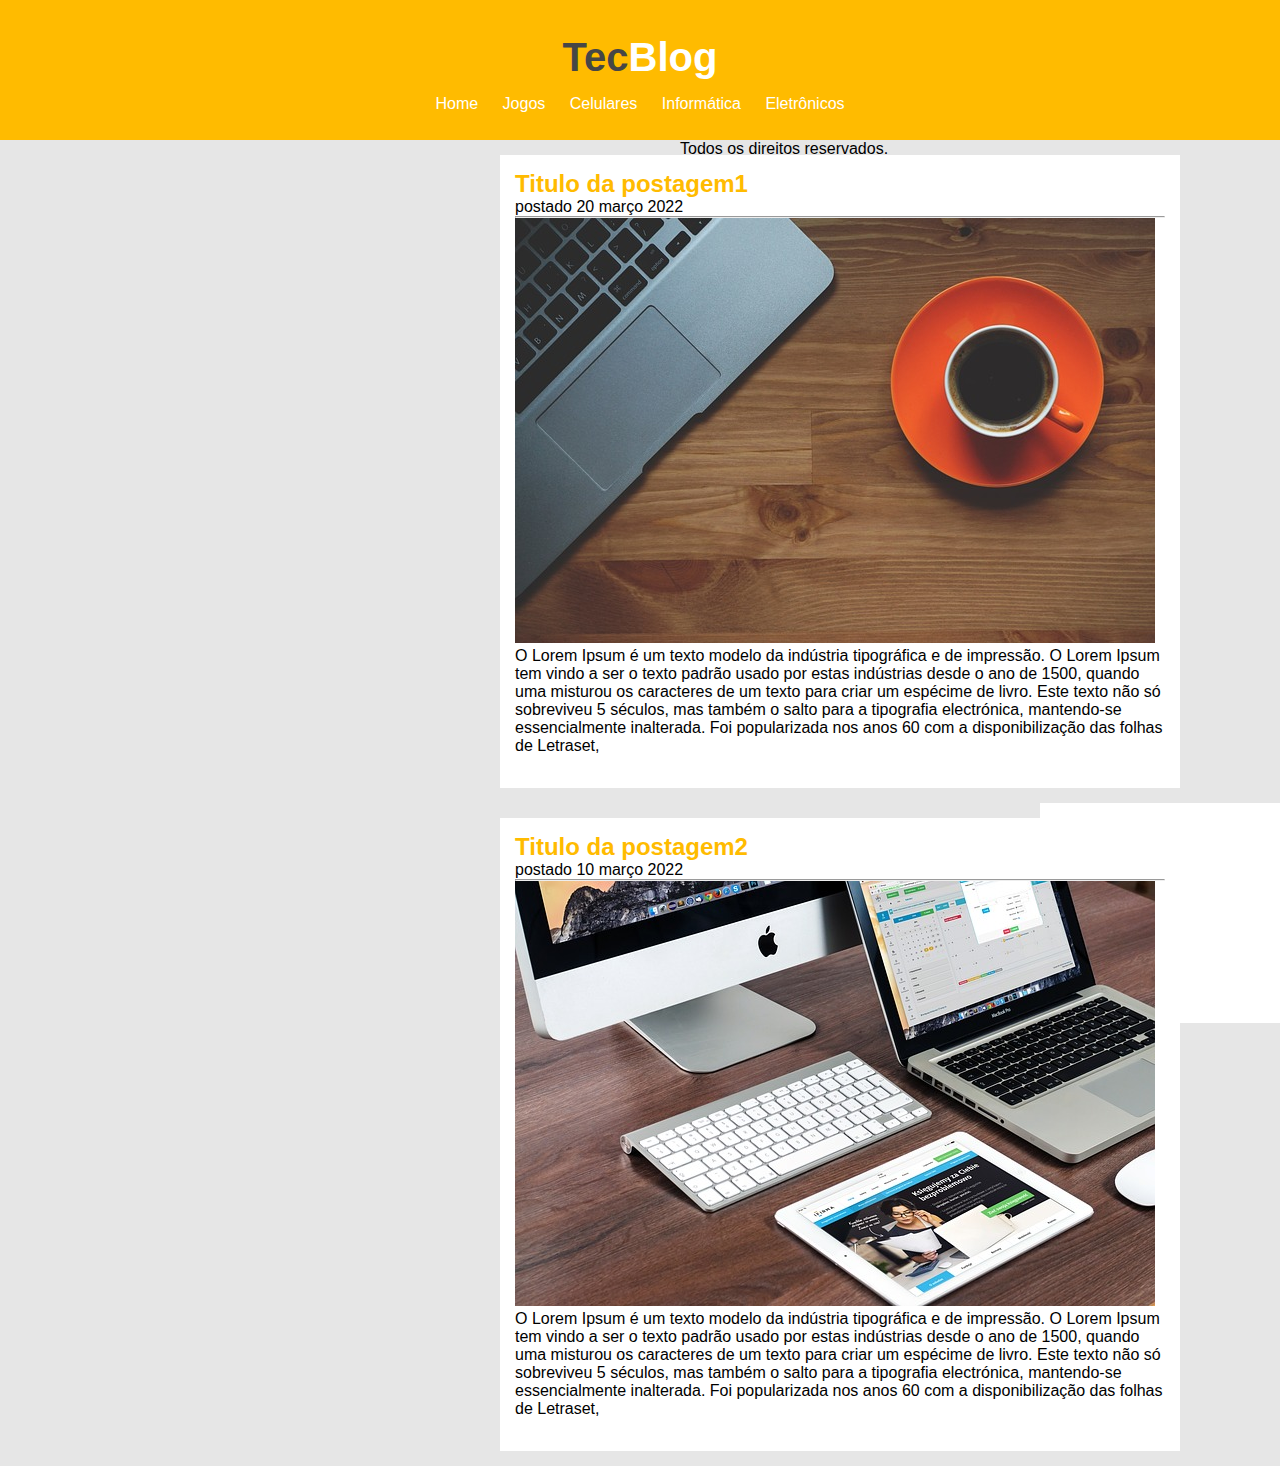
<file: Projeto TecBlog/index.html>
<!DOCTYPE html>
<html lang="en">
<head>
    <meta charset="UTF-8">
    <title>TecBlog - O seu Blog de tecnologia</title>
    <link rel="stylesheet" href="css/style.css">

</head>
<body>
    <div class="cabecalho">
        <h1>Tec<span id="titulo_personalizado">Blog</span></h1>
        <a href="index.html">Home</a>
        <a href="jogos.html">Jogos</a>
        <a href="celulares.html">Celulares</a>
        <a href="informatica.html">Informática</a>
        <a href="eletronicos.html">Eletrônicos</a>
    </div>

    <div class="conteudo">
        <div class="postagem">
            <h2 class="titulo_postagem">Titulo da postagem1</h2>
            <p>postado 20 março 2022</p>
            <hr>
            <img src="imagens/imagem1.jpg" alt="Café e notebook sobre a mesa">
            <p>O Lorem Ipsum é um texto modelo da indústria tipográfica e de impressão. O Lorem Ipsum tem vindo a ser o texto padrão usado por estas indústrias desde o ano de 1500, quando uma misturou os caracteres de um texto para criar um espécime de livro. Este texto não só sobreviveu 5 séculos, mas também o salto para a tipografia electrónica, mantendo-se essencialmente inalterada. Foi popularizada nos anos 60 com a disponibilização das folhas de Letraset,</p>
            <a href="">Leia mais</a>
        </div>
        <div class="postagem">
            <h2 class="titulo_postagem">Titulo da postagem2</h2>
            <p>postado 10 março 2022</p>
            <hr>
            <img src="imagens/imagem2.jpg" alt="Café e notebook sobre a mesa">
            <p>O Lorem Ipsum é um texto modelo da indústria tipográfica e de impressão. O Lorem Ipsum tem vindo a ser o texto padrão usado por estas indústrias desde o ano de 1500, quando uma misturou os caracteres de um texto para criar um espécime de livro. Este texto não só sobreviveu 5 séculos, mas também o salto para a tipografia electrónica, mantendo-se essencialmente inalterada. Foi popularizada nos anos 60 com a disponibilização das folhas de Letraset,</p>
            <a href="">Leia mais</a>
        </div>
    </div>
    <div class="conteudo_lateral">



    </div>

    <div>
        Todos os direitos reservados.
    </div>
</body>
</html>
</file>
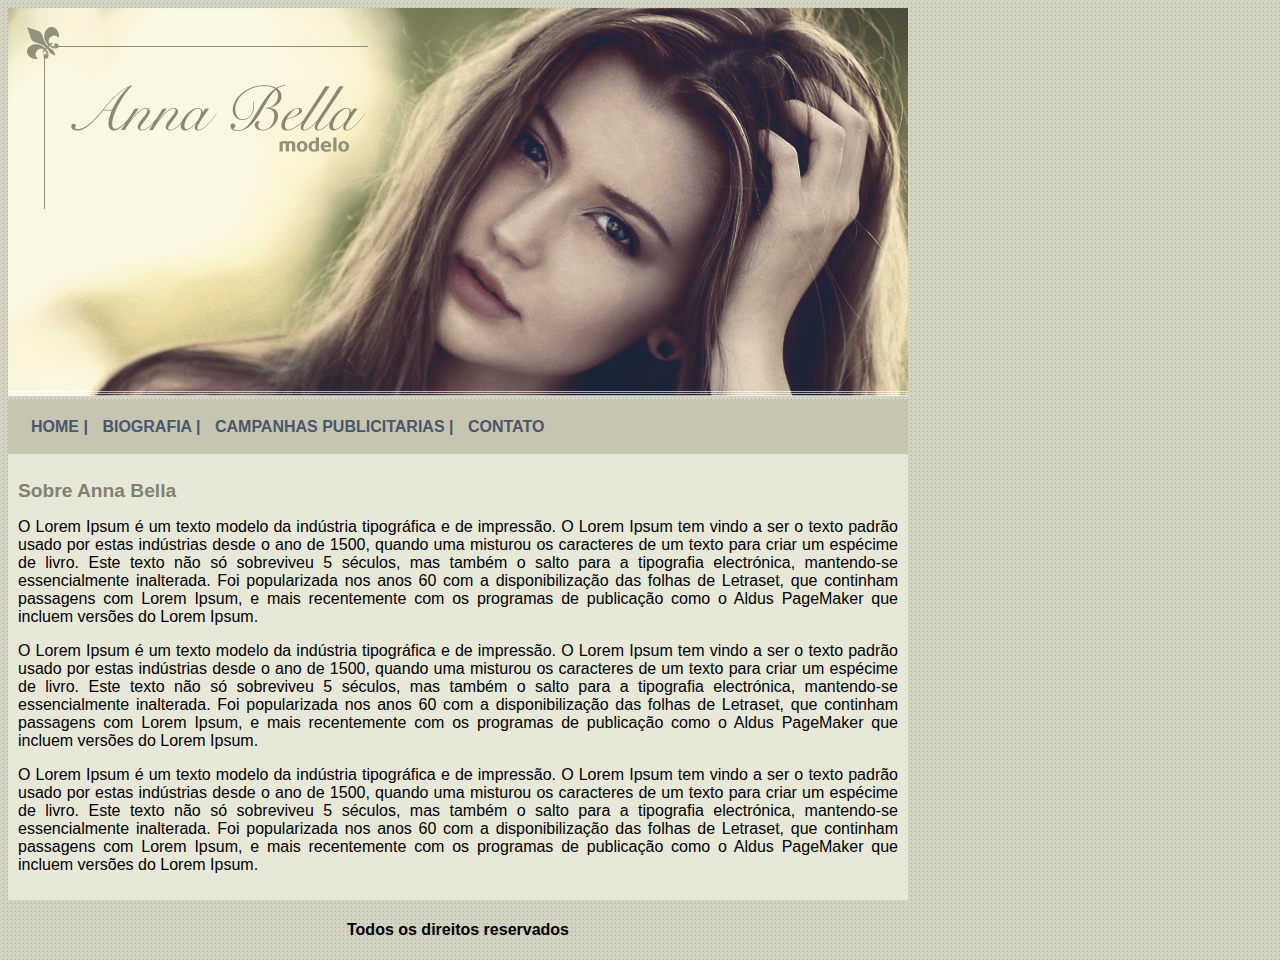
<file: Projeto_Anna-Bella/index.html>
<!DOCTYPE html>
<html lang="pt">
<head>
    <meta charset="UTF-8">
    <title>Anna Bella Oficial</title>

    <link rel="stylesheet" type="text/css" href="css/style.css">

</head>
<body>
    <div>
        <img class="capa" src="img/capa.png" alt="Anna Bella Modelo">
    </div>
    <div class="nav">
        <a href="index.html">HOME   | </a>
        <a href="biografia.html">BIOGRAFIA  |</a>
        <a href="campanhas_publicitarias.html">CAMPANHAS PUBLICITARIAS  | </a>
        <a href="contato.html">CONTATO</a>
    </div>
    <div class="conteudo_principal">
        <h2>Sobre Anna Bella</h2>
        <p>O Lorem Ipsum é um texto modelo da indústria tipográfica e de impressão. O Lorem Ipsum tem vindo a ser o texto padrão usado por estas indústrias desde o ano de 1500, quando uma misturou os caracteres de um texto para criar um espécime de livro. Este texto não só sobreviveu 5 séculos, mas também o salto para a tipografia electrónica, mantendo-se essencialmente inalterada. Foi popularizada nos anos 60 com a disponibilização das folhas de Letraset, que continham passagens com Lorem Ipsum, e mais recentemente com os programas de publicação como o Aldus PageMaker que incluem versões do Lorem Ipsum.</p>
        <p>O Lorem Ipsum é um texto modelo da indústria tipográfica e de impressão. O Lorem Ipsum tem vindo a ser o texto padrão usado por estas indústrias desde o ano de 1500, quando uma misturou os caracteres de um texto para criar um espécime de livro. Este texto não só sobreviveu 5 séculos, mas também o salto para a tipografia electrónica, mantendo-se essencialmente inalterada. Foi popularizada nos anos 60 com a disponibilização das folhas de Letraset, que continham passagens com Lorem Ipsum, e mais recentemente com os programas de publicação como o Aldus PageMaker que incluem versões do Lorem Ipsum.</p>
        <p>O Lorem Ipsum é um texto modelo da indústria tipográfica e de impressão. O Lorem Ipsum tem vindo a ser o texto padrão usado por estas indústrias desde o ano de 1500, quando uma misturou os caracteres de um texto para criar um espécime de livro. Este texto não só sobreviveu 5 séculos, mas também o salto para a tipografia electrónica, mantendo-se essencialmente inalterada. Foi popularizada nos anos 60 com a disponibilização das folhas de Letraset, que continham passagens com Lorem Ipsum, e mais recentemente com os programas de publicação como o Aldus PageMaker que incluem versões do Lorem Ipsum.</p>
    </div>
    <div class="rodape">
        <h4>Todos os direitos reservados</h4>
    </div>
</body>
</html>
</file>
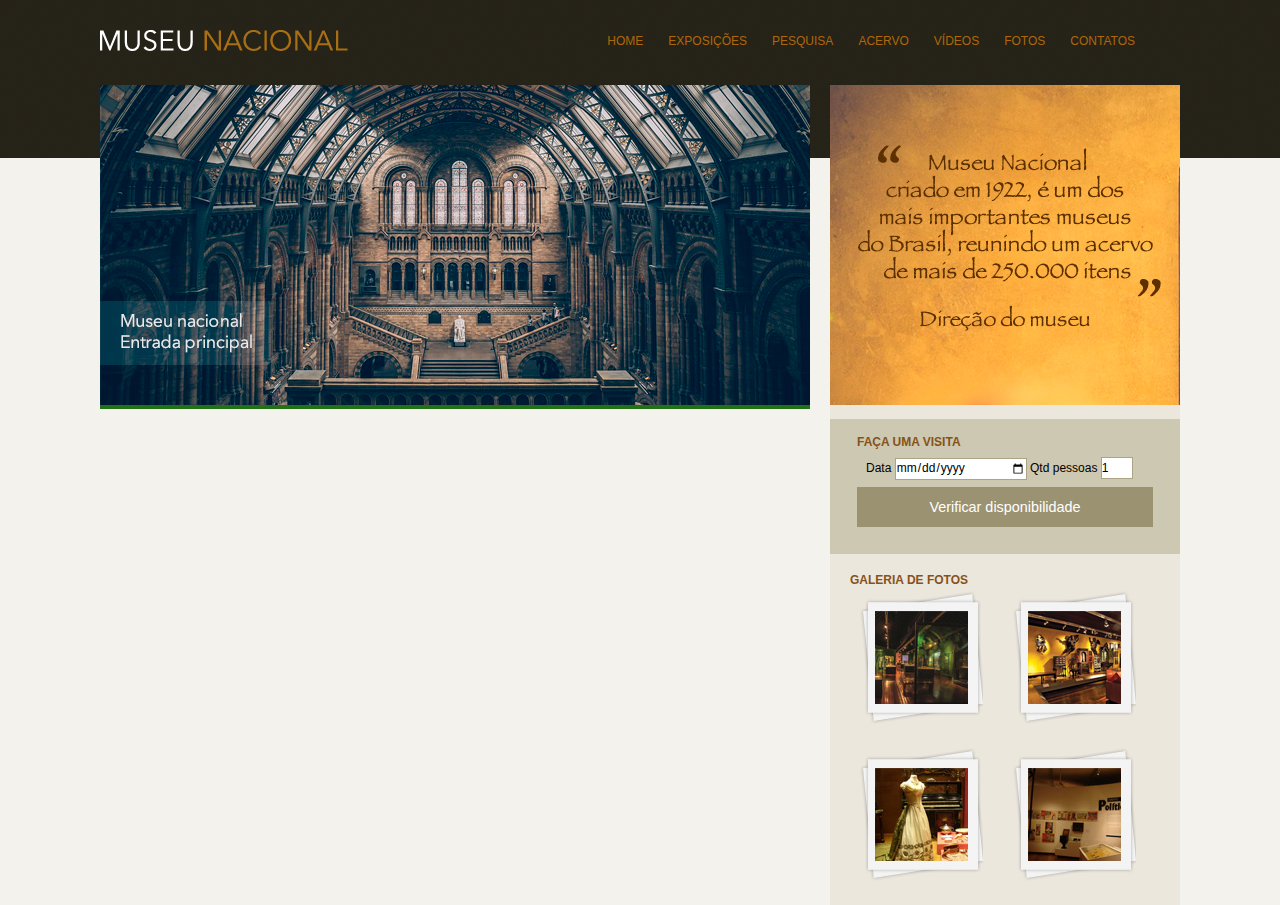
<file: Projeto_Museu-Nacional/index.html>
<!DOCTYPE html>
<html lang="pt-br">
    <head>
        <meta charset="UTF-8">
        <title>Museu Nacional</title>

        <link rel="stylesheet" type="text/css" href="css/normalize.css">
        <link rel="stylesheet" type="text/css" href="css/style.css">

        <!--[if lt IE 9]>
            <script src="https://cdnjs.cloudflare.com/ajax/libs/html5shiv/3.7.3/html5shiv.min.js"></script>
        <![endif]-->
    </head>
    <body>
        <div class="container"><!--Inicio do Container-->
            <header>
                <a href="index.html"><img  class="cabecalho" src="img/logo.png" alt="Logotipo do Museu Nacional"></a>
          
                <nav class="navegacao">
                    <ul>
                        <li><a href="index.html">Home</a></li>
                        <li><a href="#">Exposições</a></li>
                        <li><a href="#">Pesquisa</a></li>
                        <li><a href="#">Acervo</a></li>
                        <li><a href="#">Vídeos</a></li>
                        <li><a href="#">Fotos</a></li>
                        <li><a href="#">Contatos</a></li>
                    </ul>
                </nav>
    
            </header>

            <div class="area_principal">
                <div class="conteudo_principal">
                    <section>
                    <img src="img/museu.png" alt="Museu Nacional">

                </section>
                </div>
                
                
                <aside>
                   <section>
                       <img src="img/depoimento.png" alt="Depoimento">
                   </section>
                    <section class="visita">
                        <h4>Faça uma visita</h4>
                        <form action="">
                            <fieldset>
                                <legend>Selecione uma data</legend>

                                <label for="data">Data
                                    <input type="date" id="data" value="dd/mm/aaaa">
                                </label>

                                <label for="qtd"> Qtd pessoas
                                    <input type="number" id="qtd" value="1" min="1" max="10">
                                </label>
                            </fieldset>
                            <input type="submit" value="Verificar disponibilidade">
                        </form>
                    </section>
                    <section class="galeria">
                        <h4>Galeria de Fotos</h4>
                        <a href="#"><img src="img/imagem1.jpg" alt=""></a>
                        <a href="#"><img src="img/imagem2.jpg" alt=""></a>
                        <a href="#"><img src="img/imagem3.jpg" alt=""></a>
                        <a href="#"><img src="img/imagem4.jpg" alt=""></a>
                    </section>

                </aside>
            </div>






        </div><!--Fim do Container-->




    </body>
</html>
</file>
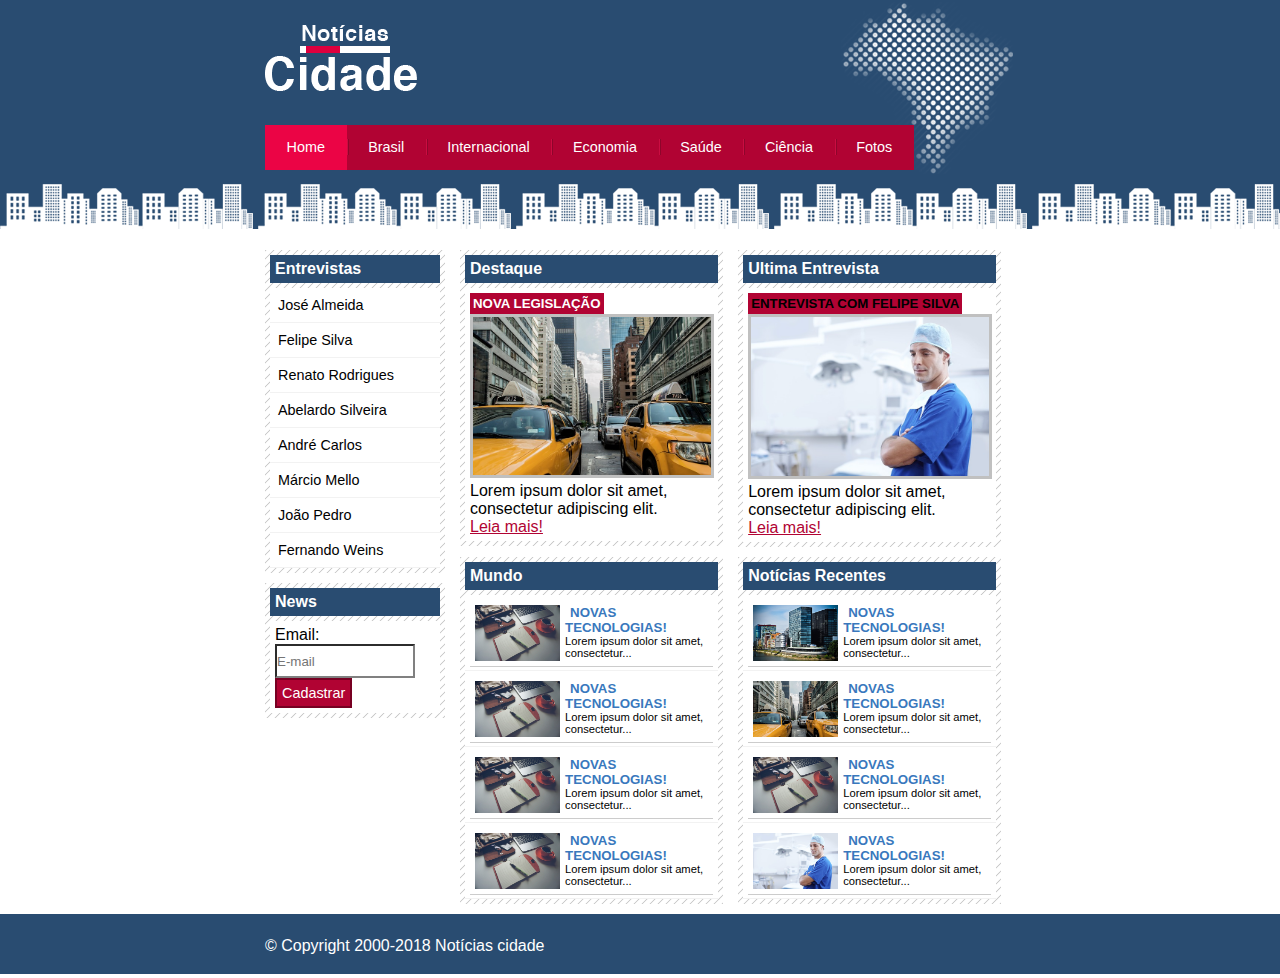
<file: Projeto_Noticias/index.html>
<!DOCTYPE html>
<html lang="pt-br">
    <head>
        <meta charset="UTF-8">
        <title>Notícias Cidade - Seu site de notícias</title>

        <link rel="stylesheet" type="text/css" href="css/style.css">

    </head>
    <body class="home">
        <div class="container">

            <!--Inicío do Topo da Página-->
            <div class="cabecalho">
                <img src="img/logo.png" alt="Notícias Cidade">

                <!--Navegação Principal-->
                <div class="nav-principal">
                <ul>
                    <li id="divisor-none"><a id="home" href="index.html">Home</a></li>
                    <li><a id="brasil" href="">Brasil</a></li>
                    <li><a id="internacional" href="">Internacional</a></li>
                    <li><a id="economica" href="">Economia</a></li>
                    <li><a id="saude" href="">Saúde</a></li>
                    <li><a id="ciencia" href="">Ciência</a></li>
                    <li><a id="fotos" href="">Fotos</a></li>
                </ul></div>
                <!--Fim Navegação Principal-->

            </div>
            <!-- Fim inicío do Topo da Página-->

            <!--Área Principal-->
            <div class="container-principal">

                <!--Área Lateral-->
                <div class="area-lateral">

                    <!--Área de Entrevistas-->
                    <div class="caixa entrevistas">
                        <h4>Entrevistas</h4>
                        <div>
                            <ul>
                                <li><a href="">José Almeida</a></li>
                                <li><a href="">Felipe Silva</a></li>
                                <li><a href="">Renato Rodrigues</a></li>
                                <li><a href="">Abelardo Silveira</a></li>
                                <li><a href="">André Carlos</a></li>
                                <li><a href="">Márcio Mello</a></li>
                                <li><a href="">João Pedro</a></li>
                                <li><a href="">Fernando Weins</a></li>
                            </ul>
                        </div>
                    </div>
                    <!--Fim área de entrevistas-->

                    <!--Área de News-->
                    <div class="caixa news">
                        <h4>News</h4>
                        <div>
                            <form>
                                <label for="email">Email:</label>
                                <input type="text" name="email" id="email" placeholder="E-mail">
                                <input type="submit" value="Cadastrar">
                            </form>
                        </div>
                    </div>
                    <!--Fim área de news-->

                </div>
                <!--Fim área lateral-->

                <!--Área Central-->
                <div class="area-central">
                    <!--Destaque-->
                    <div class="caixa">
                        <h4>Destaque</h4>
                        <div class="conteudo">
                            <h5>Nova Legislação</h5>
                            <img src="img/taxi.jpg" alt="Táxi">
                            <p>Lorem ipsum dolor sit amet, consectetur adipiscing elit.</p>
                            <a href="">Leia mais!</a>
                        </div>
                    </div>

                    <!--Última entrevista-->
                    <div class="caixa">
                        <h4>Ultima Entrevista</h4>
                        <div class="conteudo entrevistas">
                            <h5>Entrevista com Felipe Silva</h5>
                            <img src="img/doutor.jpg" alt="Doutor">
                            <p>Lorem ipsum dolor sit amet, consectetur adipiscing elit.</p>
                            <a href="">Leia mais!</a>
                        </div>
                    </div>

                    <!--Mundo-->
                    <div class="caixa">
                        <h4>Mundo</h4>
                        <div class="tecnologia">
                            <ul>
                                <li>
                                    <a href="">
                                        <img src="img/tecnologia.jpg">
                                        <div>
                                            <h5>Novas Tecnologias!</h5>
                                            <p>Lorem ipsum dolor sit amet, consectetur...</p>
                                        </div>
                                    </a>
                                </li>
                                <li>
                                    <a href="">
                                        <img src="img/tecnologia.jpg">
                                        <div>
                                            <h5>Novas Tecnologias!</h5>
                                            <p>Lorem ipsum dolor sit amet, consectetur...</p>
                                        </div>
                                    </a>
                                </li>
                                <li>
                                    <a href="">
                                        <img src="img/tecnologia.jpg">
                                        <div>
                                            <h5>Novas Tecnologias!</h5>
                                            <p>Lorem ipsum dolor sit amet, consectetur...</p>
                                        </div>
                                    </a>
                                </li>
                                <li>
                                    <a href="">
                                        <img src="img/tecnologia.jpg">
                                        <div>
                                            <h5>Novas Tecnologias!</h5>
                                            <p>Lorem ipsum dolor sit amet, consectetur...</p>
                                        </div>
                                    </a>
                                </li>
                            </ul>
                        </div>
                        <div class="limpar-fluxo"></div>
                    </div>

                    <!--Notícias Recentes-->
                    <div class="caixa">
                        <h4>Notícias Recentes</h4>
                        <div class="noticias">
                            <ul>
                                <li>
                                    <a href="">
                                        <img src="img/mundo.jpg">
                                        <div>
                                            <h5>Novas Tecnologias!</h5>
                                            <p>Lorem ipsum dolor sit amet, consectetur...</p>
                                        </div>
                                    </a>
                                </li>
                                <li>
                                    <a href="">
                                        <img src="img/taxi.jpg">
                                        <div>
                                            <h5>Novas Tecnologias!</h5>
                                            <p>Lorem ipsum dolor sit amet, consectetur...</p>
                                        </div>
                                    </a>
                                </li>
                                <li>
                                    <a href="">
                                        <img src="img/tecnologia.jpg">
                                        <div>
                                            <h5>Novas Tecnologias!</h5>
                                            <p>Lorem ipsum dolor sit amet, consectetur...</p>
                                        </div>
                                    </a>
                                </li>
                                <li>
                                    <a href="">
                                        <img src="img/doutor.jpg">
                                        <div>
                                            <h5>Novas Tecnologias!</h5>
                                            <p>Lorem ipsum dolor sit amet, consectetur...</p>
                                        </div>
                                    </a>
                                </li>
                            </ul>
                        </div>
                        <div class="limpar-fluxo"></div>
                    </div>

                </div>
                <!--Fim área central-->
                
            </div>
        </div>
        <footer class="rodape">
            <p class="container">© Copyright 2000-2018 Notícias cidade</p>
        </footer>
    </body>
</html>
</file>
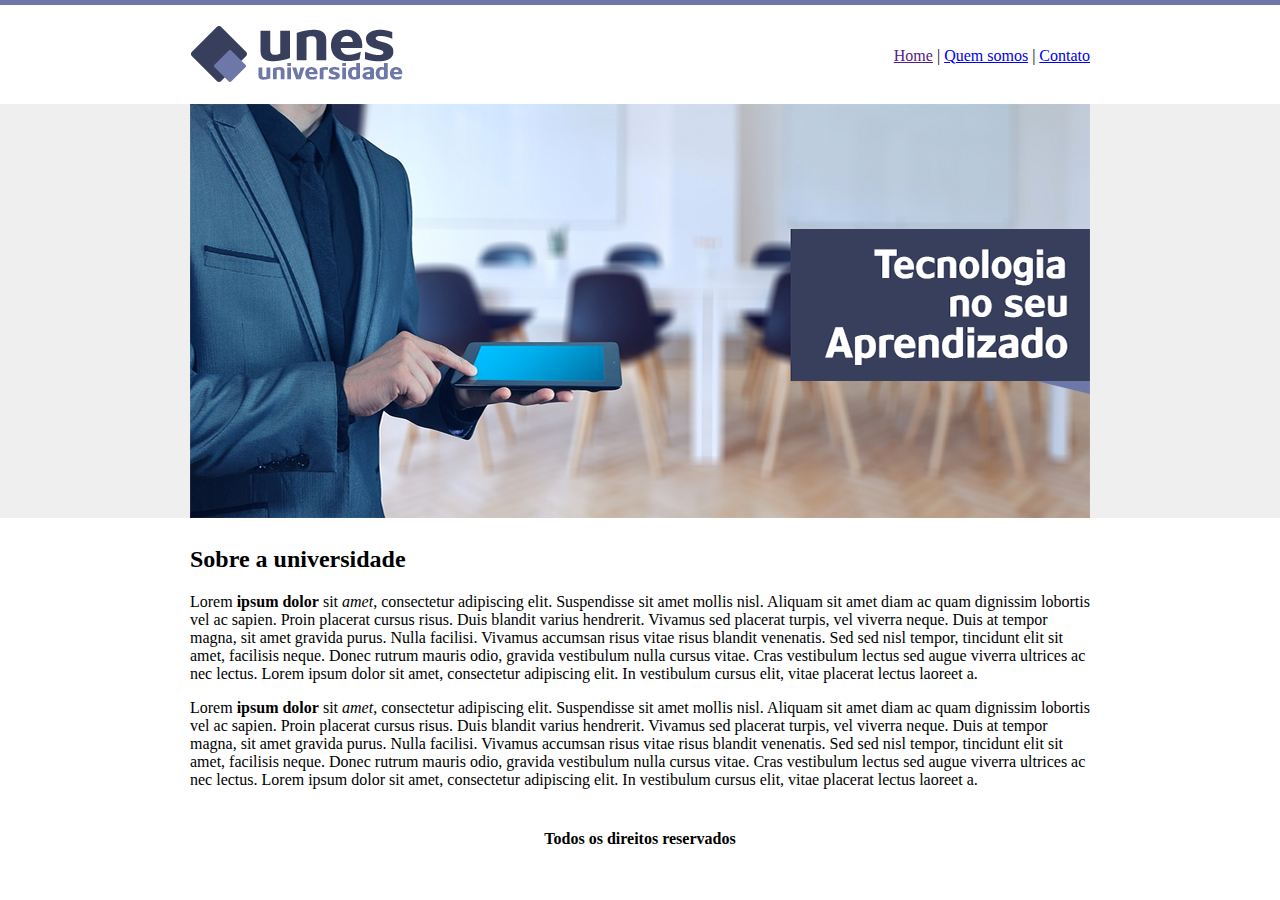
<file: Projeto_UNES/index.html>
<!-- 
Uma pequeno ALERTA para você que está baixando o projeto e não assistiu o vídeo, esse site foi estruturado utilizando table, mas não é a recomendação para desenvolvimento de sites profissionais, só utilizei nesse projeto para testar os conhecimentos já adquiridos até o momento no curso, mais adiante iremos criar sites mais profissionais utilizando html e css.
-->
<!DOCTYPE html>
<html>
	<head>
		<title>UNES - Página principal</title>
		<meta charset="utf-8">
	</head>

	<body background="imagens/fundo.png">

		<table border="0" width="900" align="center">
			
			<tr>
				<td height="89"><img src="imagens/logo.png"> </td>
				<td align="right">
					<a href="">Home</a> |
					<a href="quem-somos.html">Quem somos</a> |
					<a href="contato.html">Contato</a> 
				</td>
			</tr>

			<tr>
				<td colspan="2">
					<img src="imagens/capa.png">
				</td>
			</tr>

			<tr>
				<td colspan="2">
					
					<h2>Sobre a universidade</h2>
					<p>
						Lorem <strong>ipsum dolor</strong> sit <em>amet</em>, consectetur adipiscing elit. Suspendisse sit amet mollis nisl. Aliquam sit amet diam ac quam dignissim lobortis vel ac sapien. Proin placerat cursus risus. Duis blandit varius hendrerit. Vivamus sed placerat turpis, vel viverra neque. Duis at tempor magna, sit amet gravida purus. Nulla facilisi. Vivamus accumsan risus vitae risus blandit venenatis. Sed sed nisl tempor, tincidunt elit sit amet, facilisis neque. Donec rutrum mauris odio, gravida vestibulum nulla cursus vitae. Cras vestibulum lectus sed augue viverra ultrices ac nec lectus. Lorem ipsum dolor sit amet, consectetur adipiscing elit. In vestibulum cursus elit, vitae placerat lectus laoreet a.
					</p>

					<p>
						Lorem <strong>ipsum dolor</strong> sit <em>amet</em>, consectetur adipiscing elit. Suspendisse sit amet mollis nisl. Aliquam sit amet diam ac quam dignissim lobortis vel ac sapien. Proin placerat cursus risus. Duis blandit varius hendrerit. Vivamus sed placerat turpis, vel viverra neque. Duis at tempor magna, sit amet gravida purus. Nulla facilisi. Vivamus accumsan risus vitae risus blandit venenatis. Sed sed nisl tempor, tincidunt elit sit amet, facilisis neque. Donec rutrum mauris odio, gravida vestibulum nulla cursus vitae. Cras vestibulum lectus sed augue viverra ultrices ac nec lectus. Lorem ipsum dolor sit amet, consectetur adipiscing elit. In vestibulum cursus elit, vitae placerat lectus laoreet a.
					</p>

				</td>
			</tr>

			<tr>
				<td colspan="2" align="center">
					<h4>Todos os direitos reservados</h4>
				</td>
			</tr>

		</table>

	</body>

</html>
</file>
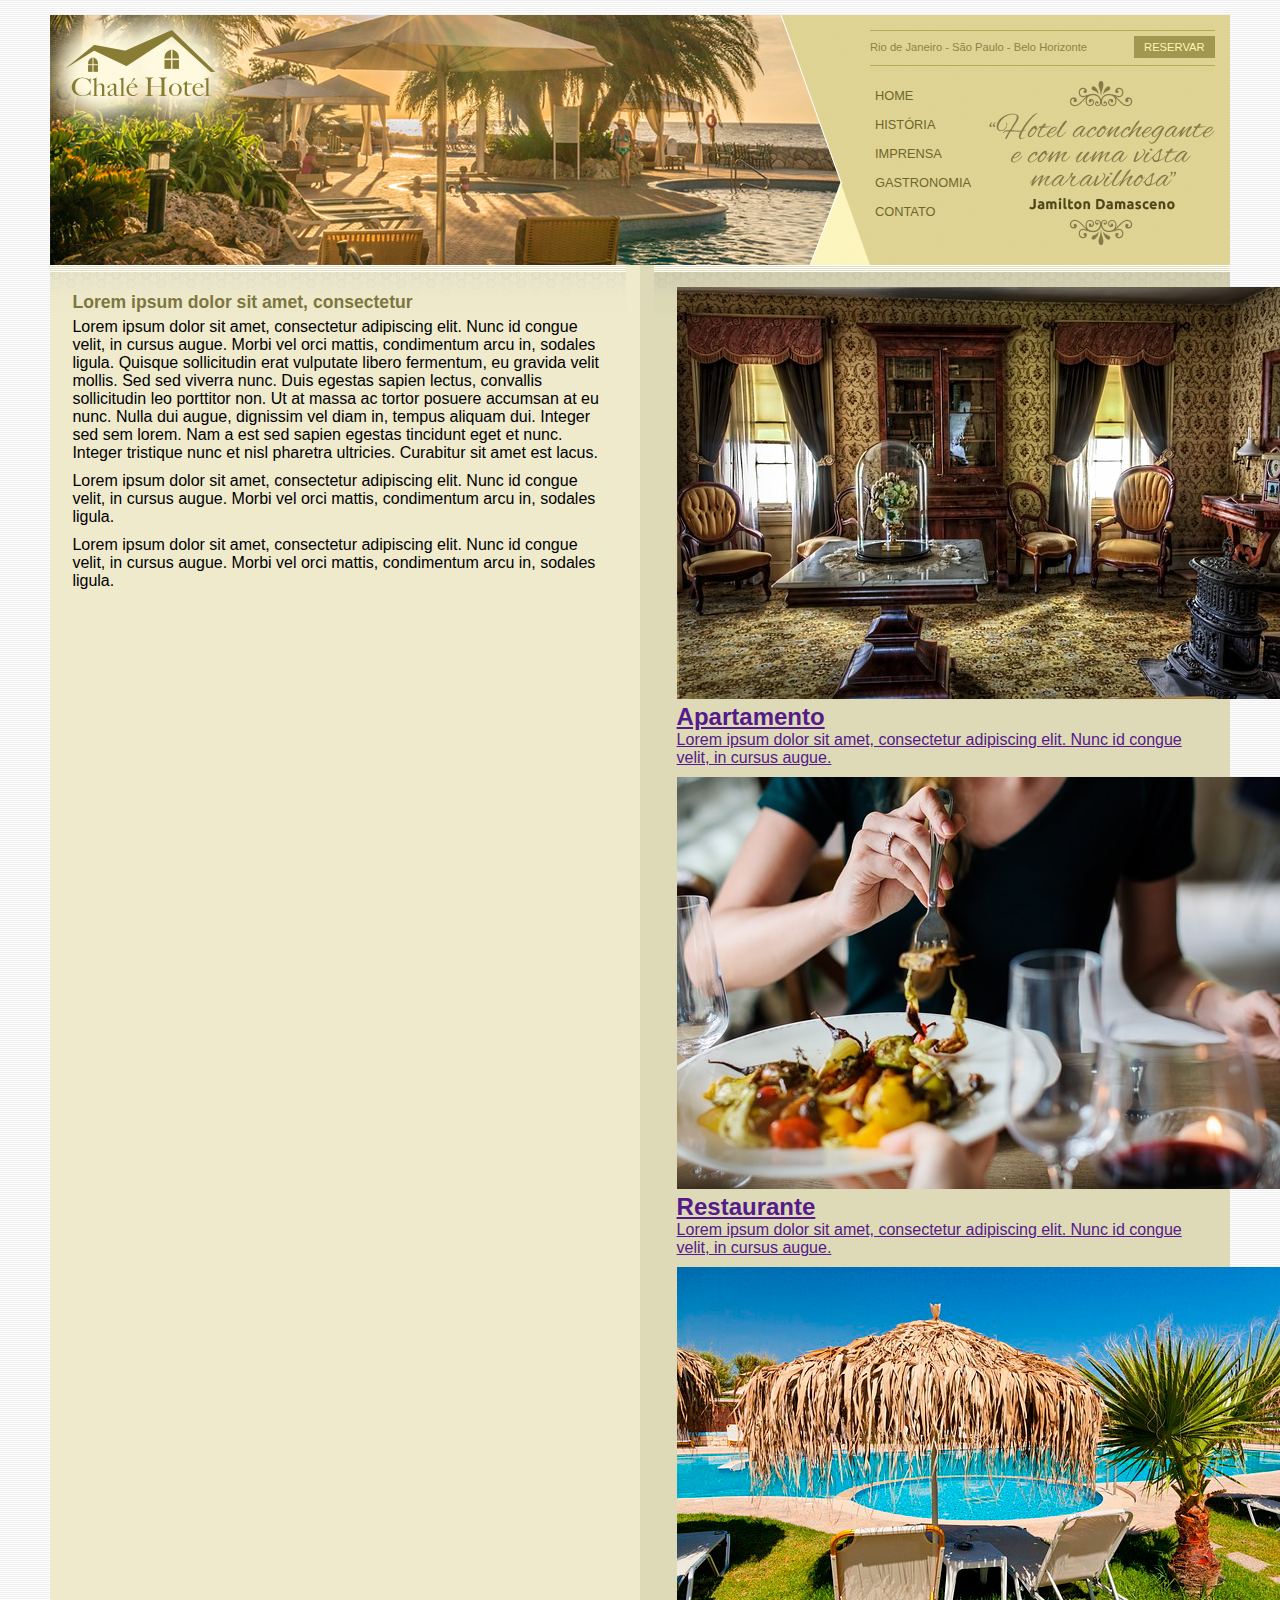
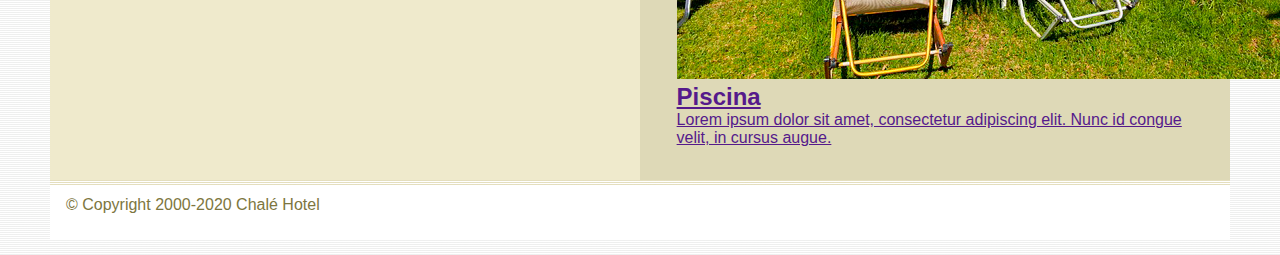
<file: ProjetoChaleHotel/index.html>
<!DOCTYPE html>
<html lang="en">
    <head>
        <meta charset="UTF-8">
        <title>Chalé Hotel</title>
        <link rel="stylesheet" type="text/css" href="css/style.css">
    </head>
    <body>
        <div class="container">
            <!--Inicio do Topo-->
            <div class="topo">
                <div class="area-logo">
                    <a href="index.html"><img src="img/logo.png" alt="Chalé Hotel"></a>
                </div>
                <div class="area-menu">
                    <div class="conteudo-menu">
                        <div class="reserva">
                            <ul>
                                <li>Rio de Janeiro - </li>
                                <li>São Paulo - </li>
                                <li>Belo Horizonte </li>
                            </ul>
                            <input type="submit" value="Reservar">
                        </div>
                        <div class="menu">
                            <ul>
                                <li><a href="index.html">Home</a></li>
                                <li><a href="">História</a></li>
                                <li><a href="">Imprensa</a></li>
                                <li><a href="">Gastronomia</a></li>
                                <li><a href="">Contato</a></li>
                            </ul>
                        </div>
                    </div>
                </div>
            </div>
            <!--Fim Topo-->

            <!--Inicio Conteudo principal-->
            <div class="area-principal">
                <div class="conteudo-principal">
                    <h1>Lorem ipsum dolor sit amet, consectetur</h1>
                    <p>Lorem ipsum dolor sit amet, consectetur adipiscing elit. Nunc id congue velit, in cursus augue. Morbi vel orci mattis, condimentum arcu in, sodales ligula. 
                    Quisque sollicitudin erat vulputate libero fermentum, eu gravida velit mollis. 
                    Sed sed viverra nunc. Duis egestas sapien lectus, convallis sollicitudin leo porttitor non. 
                    Ut at massa ac tortor posuere accumsan at eu nunc. Nulla dui augue, dignissim vel diam in, tempus aliquam dui. 
                    Integer sed sem lorem. Nam a est sed sapien egestas tincidunt eget et nunc. Integer tristique nunc et nisl pharetra ultricies. Curabitur sit amet est lacus.</p>
                    <p>Lorem ipsum dolor sit amet, consectetur adipiscing elit. Nunc id congue velit, in cursus augue. Morbi vel orci mattis, condimentum arcu in, sodales ligula.</p>
                    <p>Lorem ipsum dolor sit amet, consectetur adipiscing elit. Nunc id congue velit, in cursus augue. Morbi vel orci mattis, condimentum arcu in, sodales ligula.</p>
                </div>

                <!--Conteudo Lateral-->
                <div class="conteudo-lateral">
                    <ul>
                        <li>
                            <a href="">
                                <img src="img/apartamento.jpg" alt="">
                                <div>
                                    <h2>Apartamento</h2>
                                    <p>Lorem ipsum dolor sit amet, consectetur adipiscing elit. Nunc id congue velit, in cursus augue.</p>
                                </div>
                            </a>
                        </li>
                        <li>
                            <a href="">
                                <img src="img/restaurante.jpg" alt="">
                                <div>
                                    <h2>Restaurante</h2>
                                    <p>Lorem ipsum dolor sit amet, consectetur adipiscing elit. Nunc id congue velit, in cursus augue.</p>
                                </div>
                            </a>
                        </li>
                        <li>
                            <a href="">
                                <img src="img/piscina.jpg" alt="">
                                <div>
                                    <h2>Piscina</h2>
                                    <p>Lorem ipsum dolor sit amet, consectetur adipiscing elit. Nunc id congue velit, in cursus augue.</p>
                                </div>
                            </a>
                        </li>

                    </ul>
                </div>

                <!--Rodapé-->
                <div class="rodape">
                    <p>&copy; Copyright 2000-2020 Chalé Hotel</p>
                </div>
            </div>
            <!--Fim conteudo principal-->
        </div>
        
    </body>
</html>
</file>
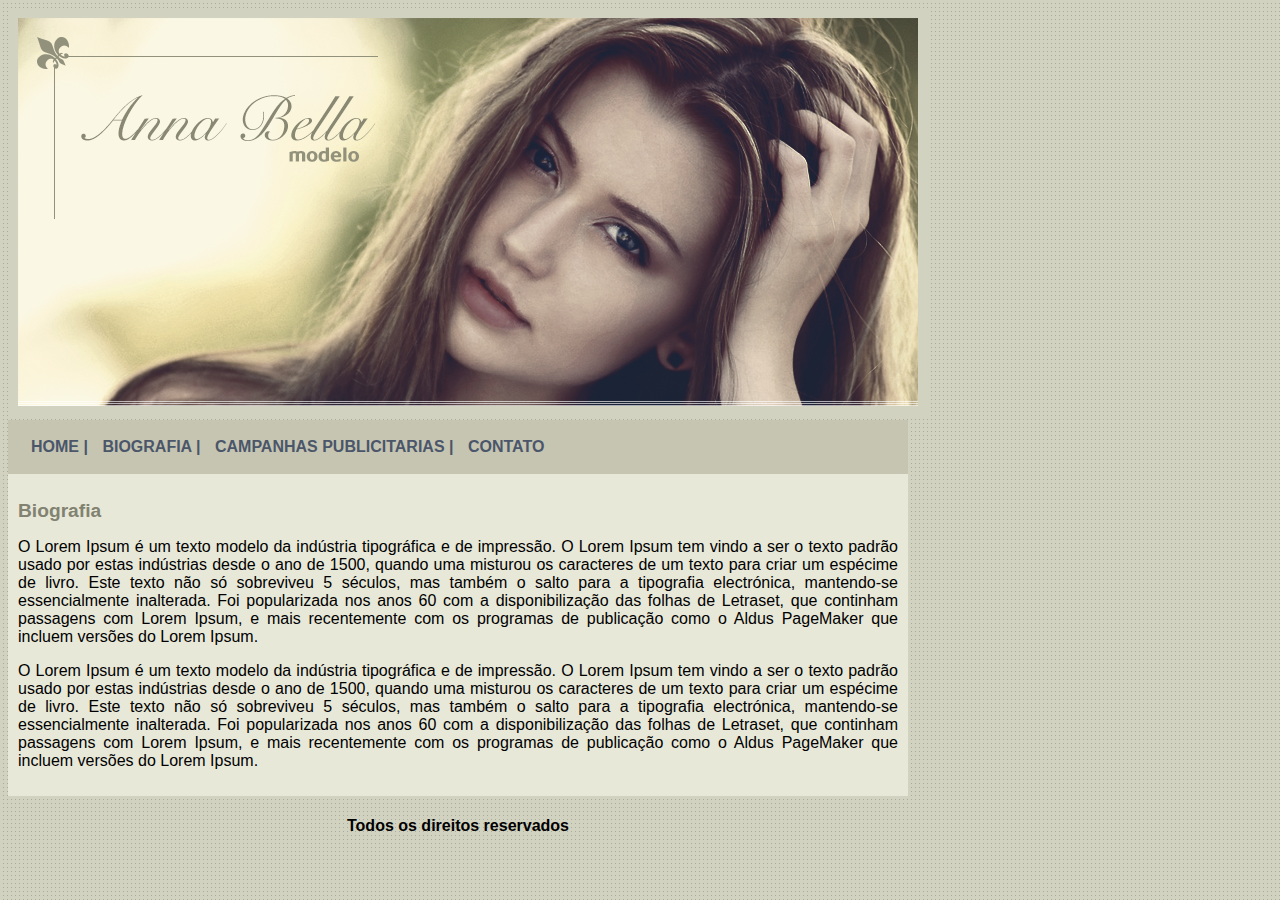
<file: Projeto_Anna-Bella/biografia.html>
<!DOCTYPE html>
<html lang="pt">
<head>
    <meta charset="UTF-8">
    <title>Biografia - Anna Bella</title>

    <link rel="stylesheet" type="text/css" href="css/style.css">

</head>
<body>
    <div>
        <img src="img/capa.png" alt="Anna Bella Modelo">
    </div>
    <div class="nav">
        <a href="index.html">HOME   | </a>
        <a href="biografia.html">BIOGRAFIA  |</a>
        <a href="campanhas_publicitarias.html">CAMPANHAS PUBLICITARIAS  | </a>
        <a href="contato.html">CONTATO</a>
    </div>
    <div class="conteudo_principal">
        <h2>Biografia</h2>
        <p>O Lorem Ipsum é um texto modelo da indústria tipográfica e de impressão. O Lorem Ipsum tem vindo a ser o texto padrão usado por estas indústrias desde o ano de 1500, quando uma misturou os caracteres de um texto para criar um espécime de livro. Este texto não só sobreviveu 5 séculos, mas também o salto para a tipografia electrónica, mantendo-se essencialmente inalterada. Foi popularizada nos anos 60 com a disponibilização das folhas de Letraset, que continham passagens com Lorem Ipsum, e mais recentemente com os programas de publicação como o Aldus PageMaker que incluem versões do Lorem Ipsum.</p>
        <p>O Lorem Ipsum é um texto modelo da indústria tipográfica e de impressão. O Lorem Ipsum tem vindo a ser o texto padrão usado por estas indústrias desde o ano de 1500, quando uma misturou os caracteres de um texto para criar um espécime de livro. Este texto não só sobreviveu 5 séculos, mas também o salto para a tipografia electrónica, mantendo-se essencialmente inalterada. Foi popularizada nos anos 60 com a disponibilização das folhas de Letraset, que continham passagens com Lorem Ipsum, e mais recentemente com os programas de publicação como o Aldus PageMaker que incluem versões do Lorem Ipsum.</p>
    </div>
    <div class="rodape">
        <h4>Todos os direitos reservados</h4>
    </div>
</body>
</html>
</file>
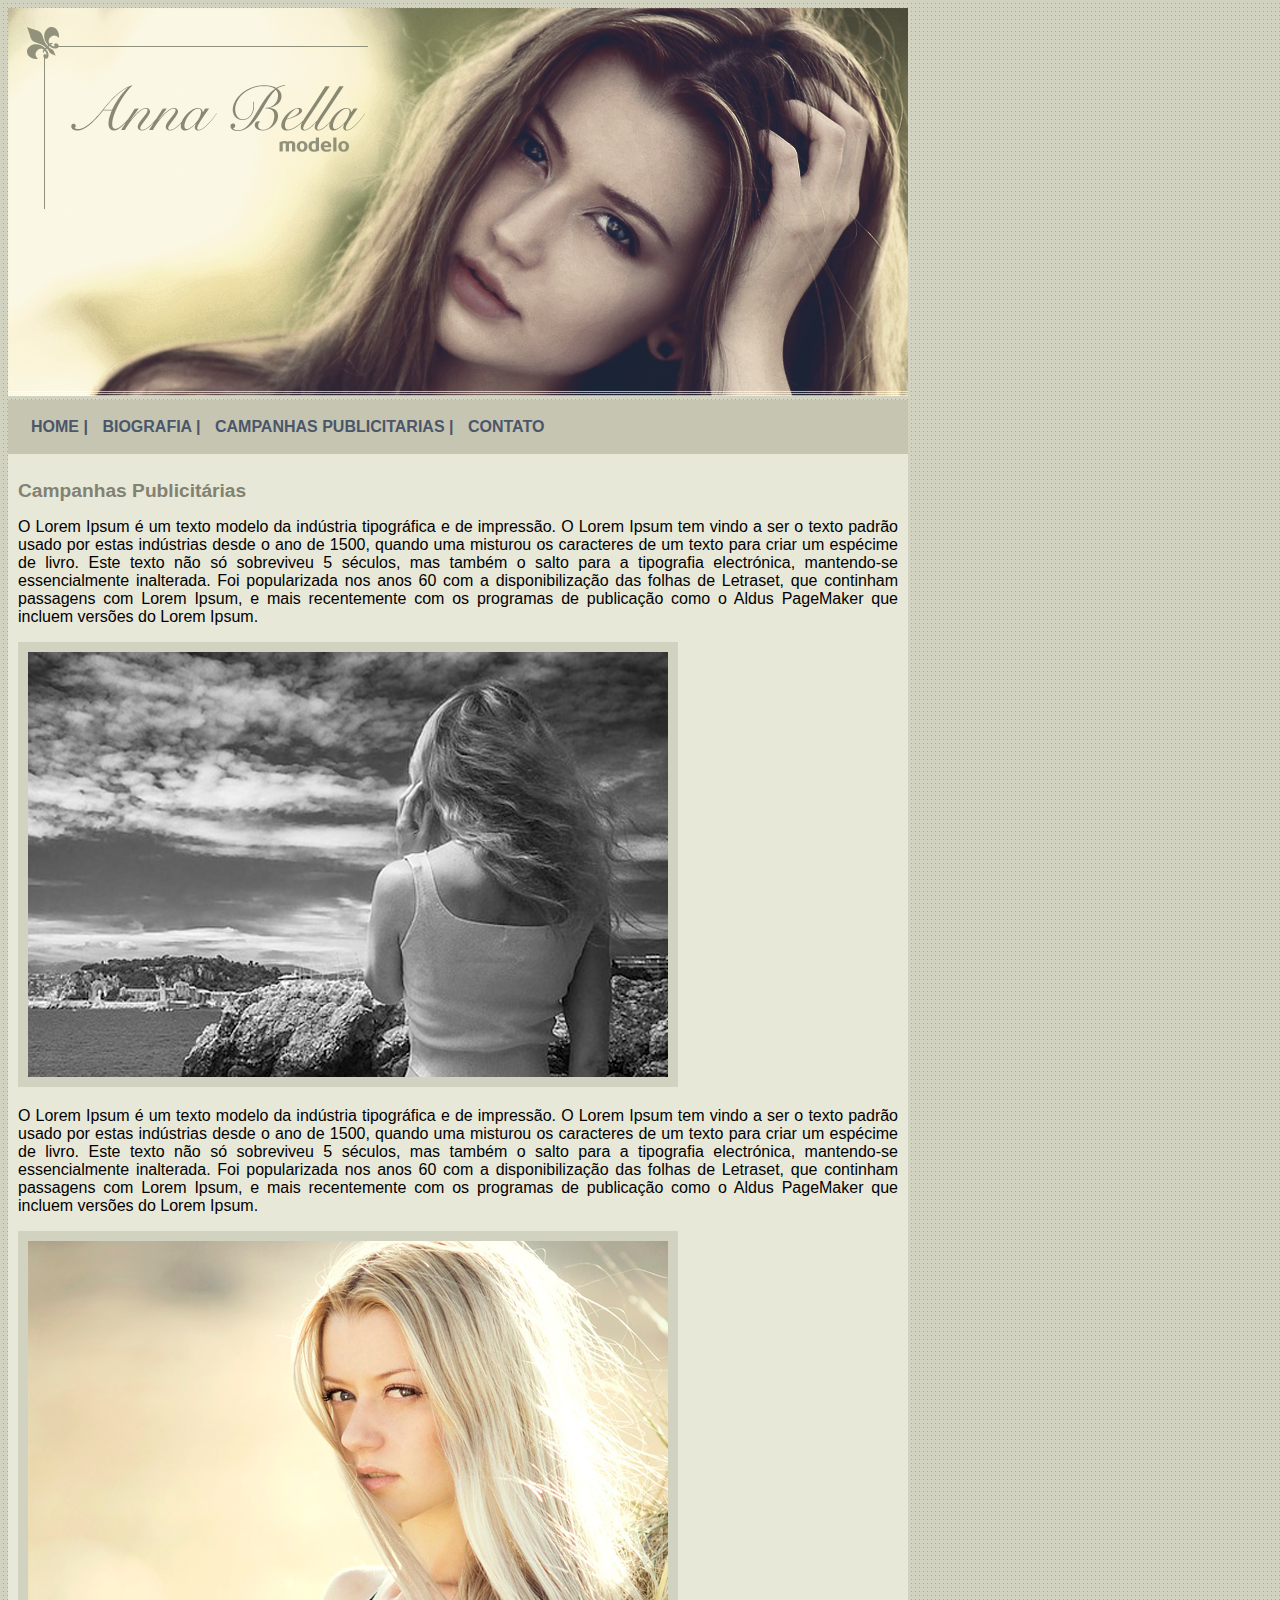
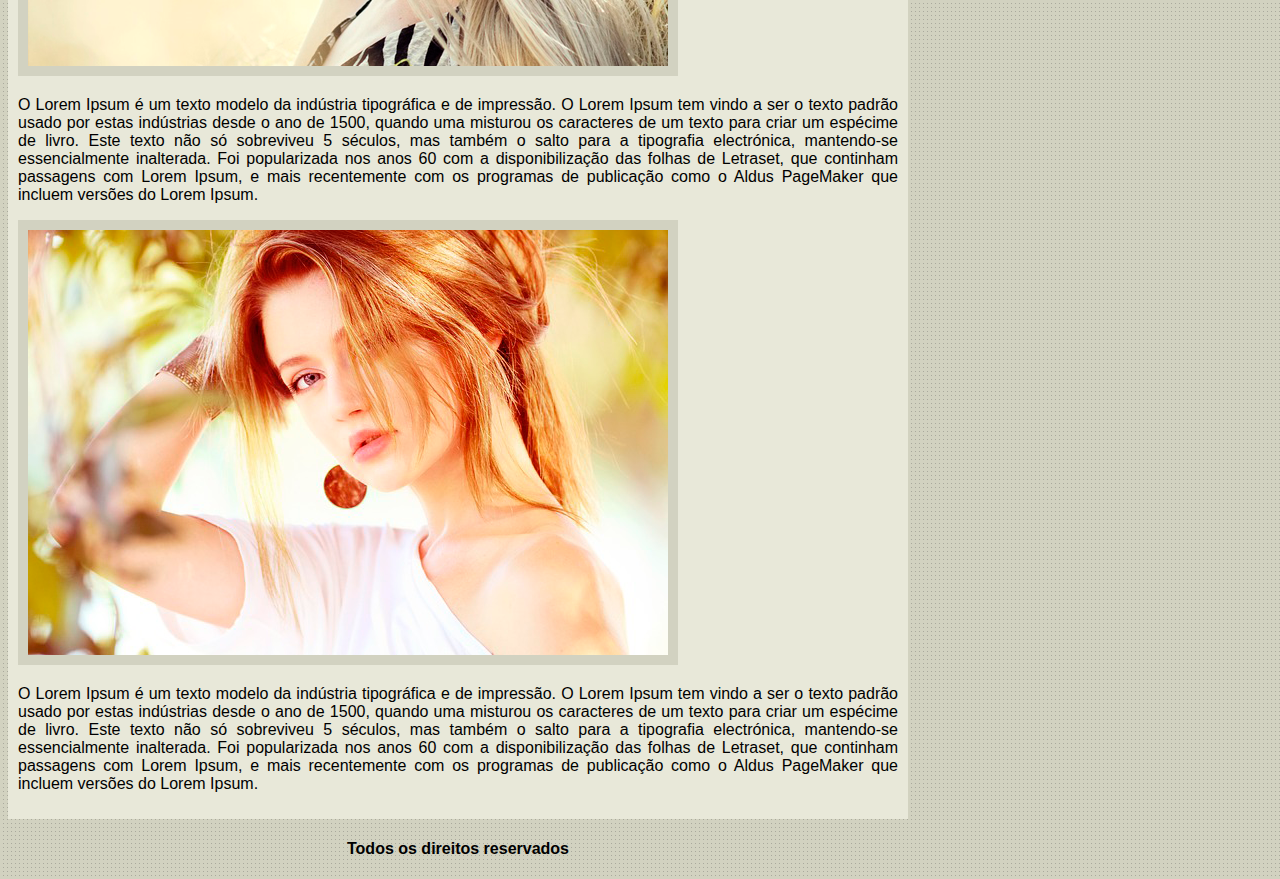
<file: Projeto_Anna-Bella/campanhas_publicitarias.html>
<!DOCTYPE html>
<html lang="pt">
<head>
    <meta charset="UTF-8">
    <title>Campanhas Publicitárias-Anna Bella</title>

    <link rel="stylesheet" type="text/css" href="css/style.css">

</head>
<body>
    <div>
        <img class="capa" src="img/capa.png" alt="Anna Bella Modelo">
    </div>
    <div class="nav">
        <a href="index.html">HOME   | </a>
        <a href="biografia.html">BIOGRAFIA  |</a>
        <a href="campanhas_publicitarias.html">CAMPANHAS PUBLICITARIAS  | </a>
        <a href="contato.html">CONTATO</a>
    </div>
    <div class="conteudo_principal">
        <h2>Campanhas Publicitárias</h2>
        <p>O Lorem Ipsum é um texto modelo da indústria tipográfica e de impressão. O Lorem Ipsum tem vindo a ser o texto padrão usado por estas indústrias desde o ano de 1500, quando uma misturou os caracteres de um texto para criar um espécime de livro. Este texto não só sobreviveu 5 séculos, mas também o salto para a tipografia electrónica, mantendo-se essencialmente inalterada. Foi popularizada nos anos 60 com a disponibilização das folhas de Letraset, que continham passagens com Lorem Ipsum, e mais recentemente com os programas de publicação como o Aldus PageMaker que incluem versões do Lorem Ipsum.</p>
        <img src="img/foto1.png" alt="Anna Bella">
        <p>O Lorem Ipsum é um texto modelo da indústria tipográfica e de impressão. O Lorem Ipsum tem vindo a ser o texto padrão usado por estas indústrias desde o ano de 1500, quando uma misturou os caracteres de um texto para criar um espécime de livro. Este texto não só sobreviveu 5 séculos, mas também o salto para a tipografia electrónica, mantendo-se essencialmente inalterada. Foi popularizada nos anos 60 com a disponibilização das folhas de Letraset, que continham passagens com Lorem Ipsum, e mais recentemente com os programas de publicação como o Aldus PageMaker que incluem versões do Lorem Ipsum.</p>
        <img src="img/foto2.png" alt="Anna Bella">
        <p>O Lorem Ipsum é um texto modelo da indústria tipográfica e de impressão. O Lorem Ipsum tem vindo a ser o texto padrão usado por estas indústrias desde o ano de 1500, quando uma misturou os caracteres de um texto para criar um espécime de livro. Este texto não só sobreviveu 5 séculos, mas também o salto para a tipografia electrónica, mantendo-se essencialmente inalterada. Foi popularizada nos anos 60 com a disponibilização das folhas de Letraset, que continham passagens com Lorem Ipsum, e mais recentemente com os programas de publicação como o Aldus PageMaker que incluem versões do Lorem Ipsum.</p>
        <img src="img/foto3.png" alt="Anna Bella">
        <p>O Lorem Ipsum é um texto modelo da indústria tipográfica e de impressão. O Lorem Ipsum tem vindo a ser o texto padrão usado por estas indústrias desde o ano de 1500, quando uma misturou os caracteres de um texto para criar um espécime de livro. Este texto não só sobreviveu 5 séculos, mas também o salto para a tipografia electrónica, mantendo-se essencialmente inalterada. Foi popularizada nos anos 60 com a disponibilização das folhas de Letraset, que continham passagens com Lorem Ipsum, e mais recentemente com os programas de publicação como o Aldus PageMaker que incluem versões do Lorem Ipsum.</p>
    </div>
    <div class="rodape">
        <h4>Todos os direitos reservados</h4>
    </div>
</body>
</html>
</file>
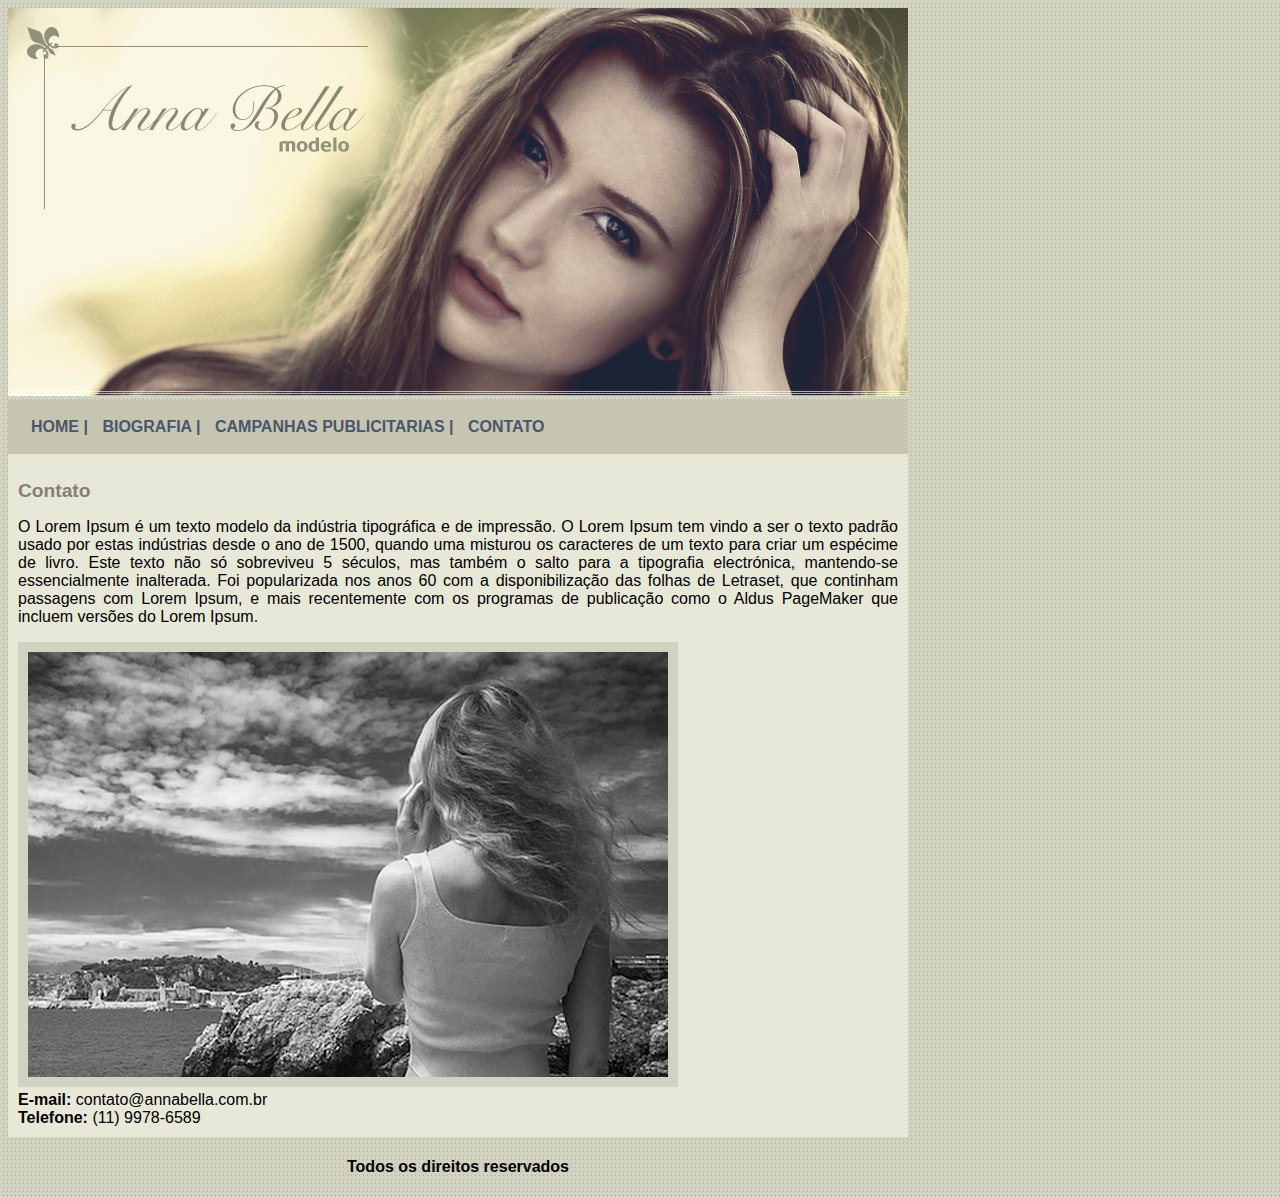
<file: Projeto_Anna-Bella/contato.html>
<!DOCTYPE html>
<html lang="pt">
<head>
    <meta charset="UTF-8">
    <title>Campanhas Publicitárias-Anna Bella</title>

    <link rel="stylesheet" type="text/css" href="css/style.css">

</head>
<body>
    <div>
        <img class="capa" src="img/capa.png" alt="Anna Bella Modelo">
    </div>
    <div class="nav">
        <a href="index.html">HOME   | </a>
        <a href="biografia.html">BIOGRAFIA  |</a>
        <a href="campanhas_publicitarias.html">CAMPANHAS PUBLICITARIAS  | </a>
        <a href="contato.html">CONTATO</a>
    </div>
    <div class="conteudo_principal">
        <h2>Contato</h2>
        <p>O Lorem Ipsum é um texto modelo da indústria tipográfica e de impressão. O Lorem Ipsum tem vindo a ser o texto padrão usado por estas indústrias desde o ano de 1500, quando uma misturou os caracteres de um texto para criar um espécime de livro. Este texto não só sobreviveu 5 séculos, mas também o salto para a tipografia electrónica, mantendo-se essencialmente inalterada. Foi popularizada nos anos 60 com a disponibilização das folhas de Letraset, que continham passagens com Lorem Ipsum, e mais recentemente com os programas de publicação como o Aldus PageMaker que incluem versões do Lorem Ipsum.</p>
        <img src="img/foto1.png" alt="Anna Bella">
        <br>
        <span class="bold">E-mail:</span> contato@annabella.com.br
        <br>
        <span class="bold">Telefone:</span> (11) 9978-6589
    </div>
    <div class="rodape">
        <h4>Todos os direitos reservados</h4>
    </div>
</body>
</html>
</file>
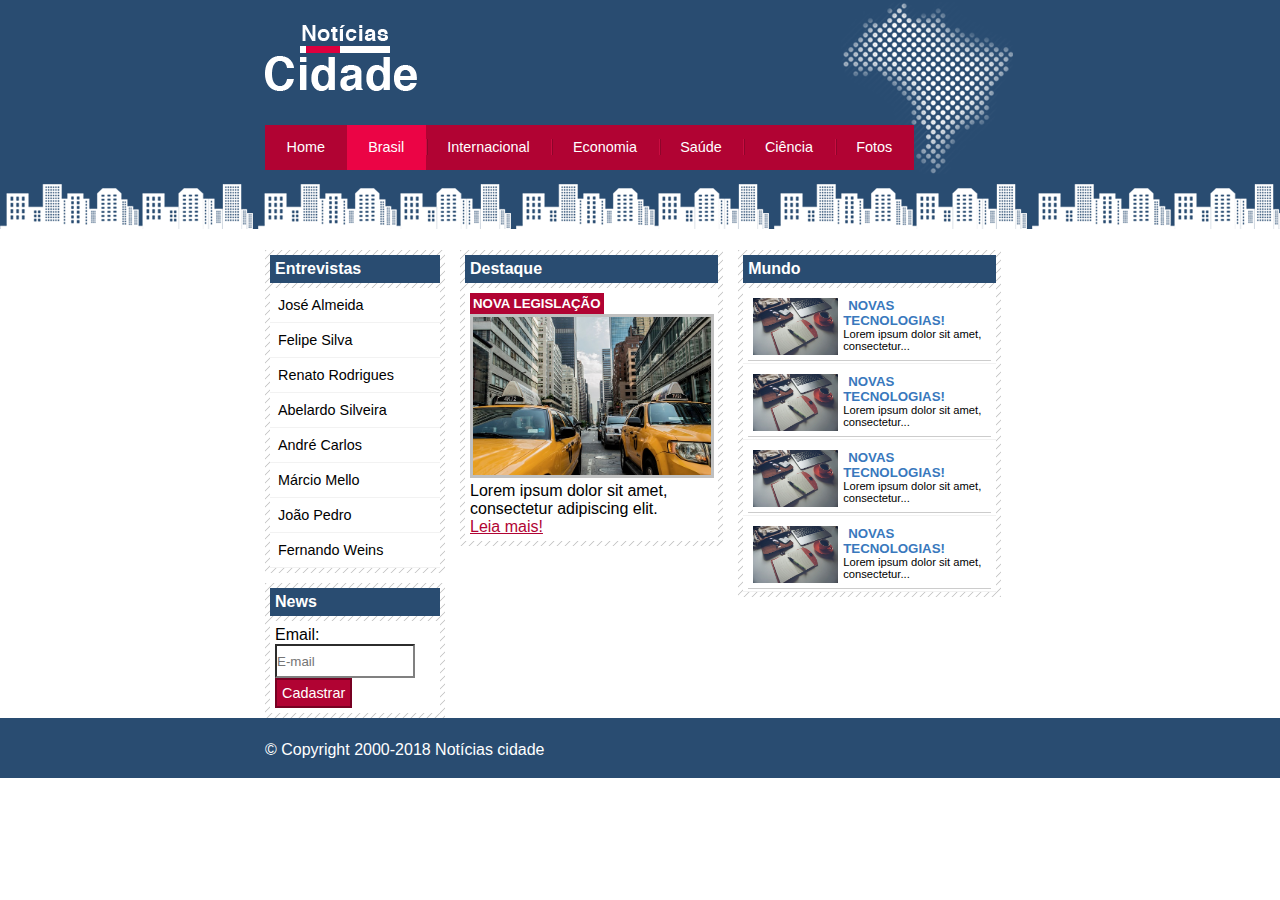
<file: Projeto_Noticias/brasil.html>
<!DOCTYPE html>
<html lang="pt-br">
    <head>
        <meta charset="UTF-8">
        <title>Notícias Cidade - Seu site de notícias</title>

        <link rel="stylesheet" type="text/css" href="css/style.css">

    </head>
    <body class="brasil">
        <div class="container">

            <!--Inicío do Topo da Página-->
            <div class="cabecalho">
                <img src="img/logo.png" alt="Notícias Cidade">

                <!--Navegação Principal-->
                <div class="nav-principal">
                <ul>
                    <li id="divisor-none"><a id="home" href="index.html">Home</a></li>
                    <li><a id="brasil" href="">Brasil</a></li>
                    <li><a id="internacional" href="">Internacional</a></li>
                    <li><a id="economica" href="">Economia</a></li>
                    <li><a id="saude" href="">Saúde</a></li>
                    <li><a id="ciencia" href="">Ciência</a></li>
                    <li><a id="fotos" href="">Fotos</a></li>
                </ul></div>
                <!--Fim Navegação Principal-->

            </div>
            <!-- Fim inicío do Topo da Página-->

            <!--Área Principal-->
            <div class="container-principal">

                <!--Área Lateral-->
                <div class="area-lateral">

                    <!--Área de Entrevistas-->
                    <div class="caixa entrevistas">
                        <h4>Entrevistas</h4>
                        <div>
                            <ul>
                                <li><a href="">José Almeida</a></li>
                                <li><a href="">Felipe Silva</a></li>
                                <li><a href="">Renato Rodrigues</a></li>
                                <li><a href="">Abelardo Silveira</a></li>
                                <li><a href="">André Carlos</a></li>
                                <li><a href="">Márcio Mello</a></li>
                                <li><a href="">João Pedro</a></li>
                                <li><a href="">Fernando Weins</a></li>
                            </ul>
                        </div>
                    </div>
                    <!--Fim área de entrevistas-->

                    <!--Área de News-->
                    <div class="caixa news">
                        <h4>News</h4>
                        <div>
                            <form>
                                <label for="email">Email:</label>
                                <input type="text" name="email" id="email" placeholder="E-mail">
                                <input type="submit" value="Cadastrar">
                            </form>
                        </div>
                    </div>
                    <!--Fim área de news-->

                </div>
                <!--Fim área lateral-->

                <!--Área Central-->
                <div class="area-central">
                    <!--Destaque-->
                    <div class="caixa">
                        <h4>Destaque</h4>
                        <div class="conteudo">
                            <h5>Nova Legislação</h5>
                            <img src="img/taxi.jpg" alt="Táxi">
                            <p>Lorem ipsum dolor sit amet, consectetur adipiscing elit.</p>
                            <a href="">Leia mais!</a>
                        </div>
                    </div>

                    <!--Mundo-->
                    <div class="caixa">
                        <h4>Mundo</h4>
                        <div class="tecnologia">
                            <ul>
                                <li>
                                    <a href="">
                                        <img src="img/tecnologia.jpg">
                                        <div>
                                            <h5>Novas Tecnologias!</h5>
                                            <p>Lorem ipsum dolor sit amet, consectetur...</p>
                                        </div>
                                    </a>
                                </li>
                                <li>
                                    <a href="">
                                        <img src="img/tecnologia.jpg">
                                        <div>
                                            <h5>Novas Tecnologias!</h5>
                                            <p>Lorem ipsum dolor sit amet, consectetur...</p>
                                        </div>
                                    </a>
                                </li>
                                <li>
                                    <a href="">
                                        <img src="img/tecnologia.jpg">
                                        <div>
                                            <h5>Novas Tecnologias!</h5>
                                            <p>Lorem ipsum dolor sit amet, consectetur...</p>
                                        </div>
                                    </a>
                                </li>
                                <li>
                                    <a href="">
                                        <img src="img/tecnologia.jpg">
                                        <div>
                                            <h5>Novas Tecnologias!</h5>
                                            <p>Lorem ipsum dolor sit amet, consectetur...</p>
                                        </div>
                                    </a>
                                </li>
                            </ul>
                        </div>
                        <div class="limpar-fluxo"></div>
                    </div>

                </div>
                <!--Fim área central-->
                
            </div>
        </div>
        <footer class="rodape">
            <p class="container">© Copyright 2000-2018 Notícias cidade</p>
        </footer>
    </body>
</html>
</file>
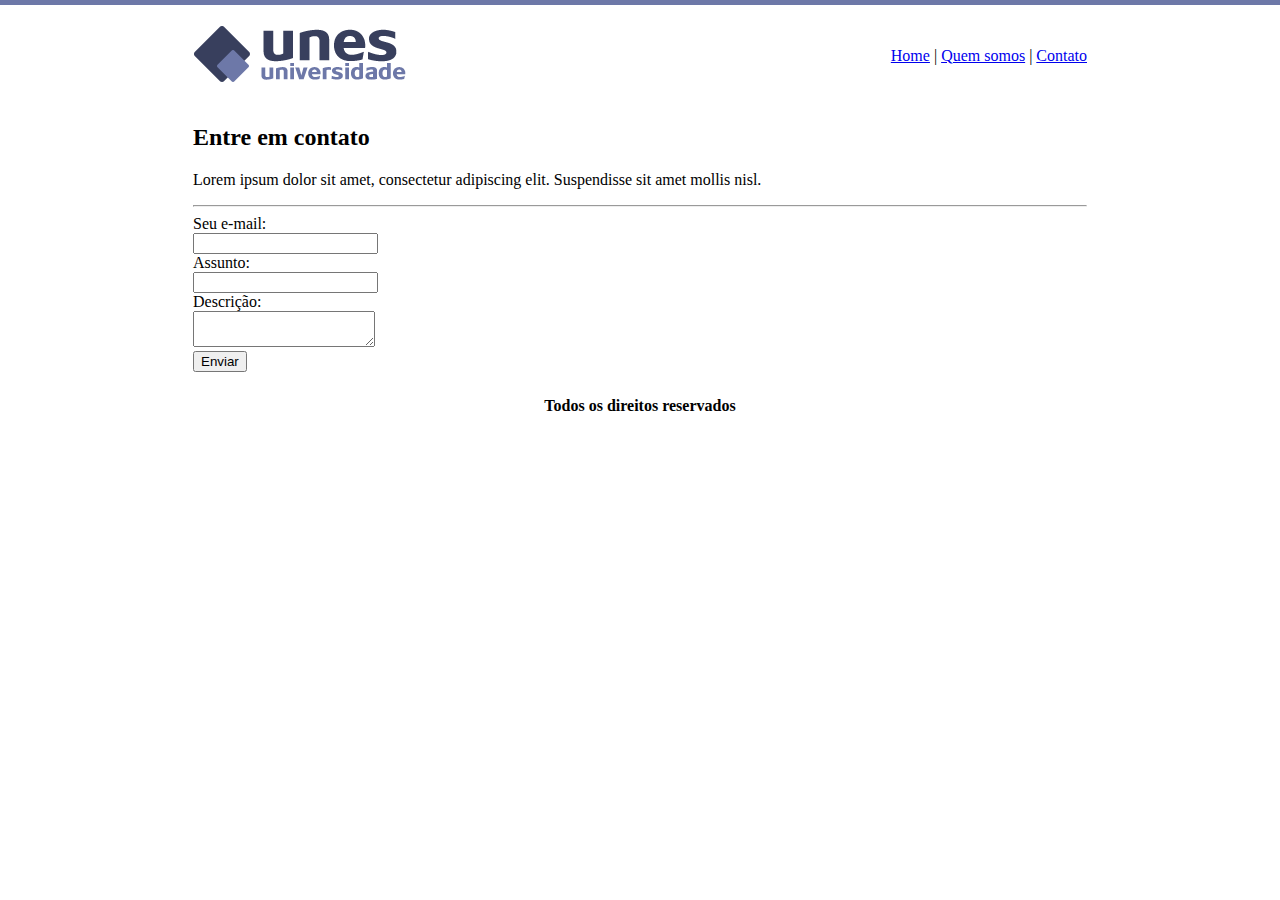
<file: Projeto_UNES/contato.html>
<!-- 
Uma pequeno ALERTA para você que está baixando o projeto e não assistiu o vídeo, esse site foi estruturado utilizando table, mas não é a recomendação para desenvolvimento de sites profissionais, só utilizei nesse projeto para testar os conhecimentos já adquiridos até o momento no curso, mais adiante iremos criar sites mais profissionais utilizando html e css.
-->
<!DOCTYPE html>
<html>
	<head>
		<title>UNES - contato</title>
		<meta charset="utf-8">
	</head>

	<body background="imagens/fundo2.png">

		<table border="0" width="900" align="center">
			
			<tr>
				<td height="89"><img src="imagens/logo.png"> </td>
				<td align="right">
					<a href="index.html">Home</a> |
					<a href="quem-somos.html">Quem somos</a> |
					<a href="contato.html">Contato</a> 
				</td>
			</tr>

			<tr>
				<td colspan="2">
					
					<h2>Entre em contato</h2>
					<p>
						Lorem ipsum dolor sit amet, consectetur adipiscing elit. Suspendisse sit amet mollis nisl. 
					</p>

					<hr>

					<form>
						
						Seu e-mail: <br>
						<input type="text" name="email"><br>

						Assunto: <br>
						<input type="text" name="assunto"><br>

						Descrição: <br>
						<textarea></textarea><br>

						<input type="submit" value="Enviar">

					</form>


				</td>
			</tr>

			<tr>
				<td colspan="2" align="center">
					<h4>Todos os direitos reservados</h4>
				</td>
			</tr>

		</table>

	</body>

</html>
</file>
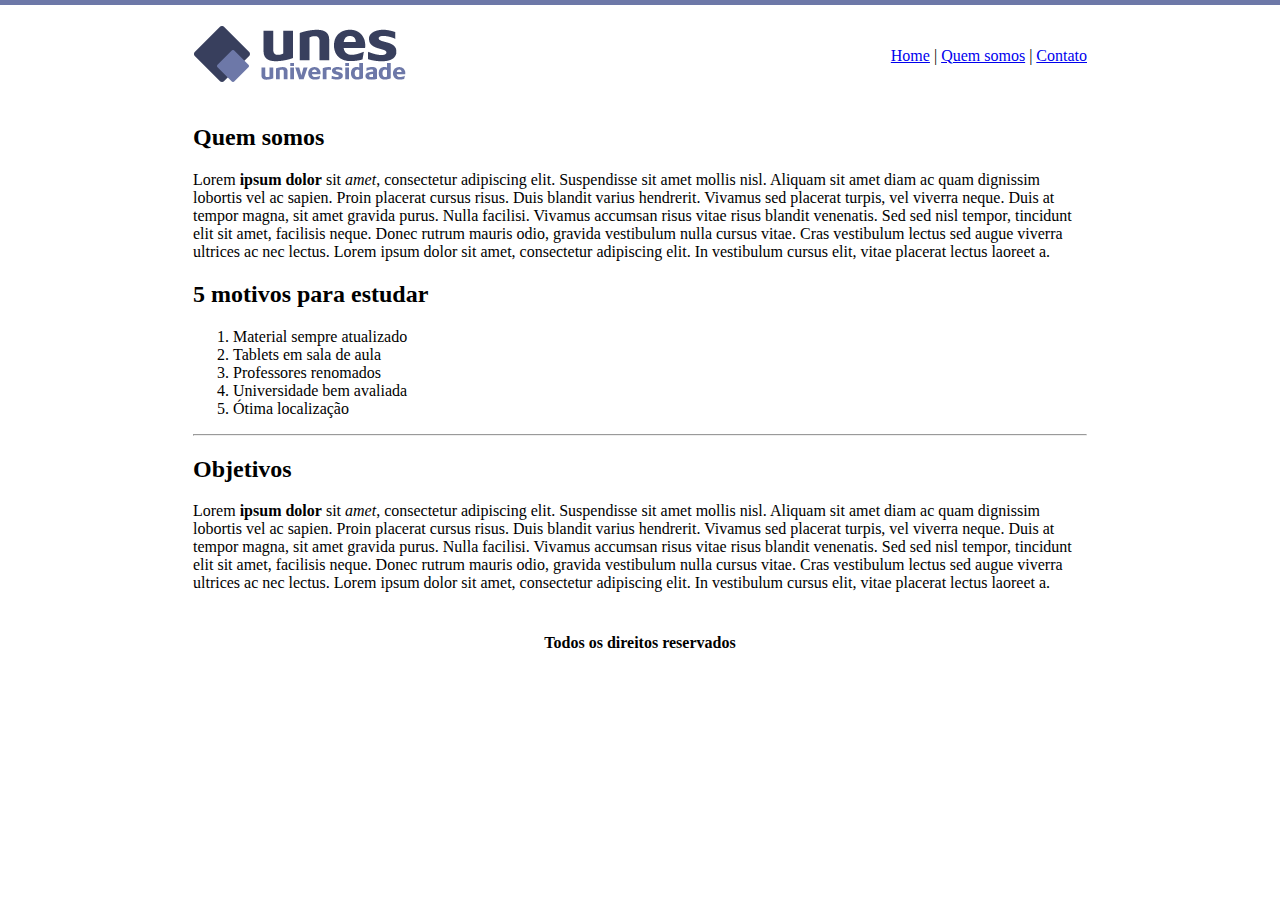
<file: Projeto_UNES/quem-somos.html>
<!-- 
Uma pequeno ALERTA para você que está baixando o projeto e não assistiu o vídeo, esse site foi estruturado utilizando table, mas não é a recomendação para desenvolvimento de sites profissionais, só utilizei nesse projeto para testar os conhecimentos já adquiridos até o momento no curso, mais adiante iremos criar sites mais profissionais utilizando html e css.
-->
<!DOCTYPE html>
<html>
	<head>
		<title>UNES - quem somos</title>
		<meta charset="utf-8">
	</head>

	<body background="imagens/fundo2.png">

		<table border="0" width="900" align="center">
			
			<tr>
				<td height="89"><img src="imagens/logo.png"> </td>
				<td align="right">
					<a href="index.html">Home</a> |
					<a href="quem-somos.html">Quem somos</a> |
					<a href="contato.html">Contato</a> 
				</td>
			</tr>

			<tr>
				<td colspan="2">
					
					<h2>Quem somos</h2>
					<p>
						Lorem <strong>ipsum dolor</strong> sit <em>amet</em>, consectetur adipiscing elit. Suspendisse sit amet mollis nisl. Aliquam sit amet diam ac quam dignissim lobortis vel ac sapien. Proin placerat cursus risus. Duis blandit varius hendrerit. Vivamus sed placerat turpis, vel viverra neque. Duis at tempor magna, sit amet gravida purus. Nulla facilisi. Vivamus accumsan risus vitae risus blandit venenatis. Sed sed nisl tempor, tincidunt elit sit amet, facilisis neque. Donec rutrum mauris odio, gravida vestibulum nulla cursus vitae. Cras vestibulum lectus sed augue viverra ultrices ac nec lectus. Lorem ipsum dolor sit amet, consectetur adipiscing elit. In vestibulum cursus elit, vitae placerat lectus laoreet a.
					</p>

					<h2>5 motivos para estudar</h2>
					<ol>
						<li>Material sempre atualizado</li>
						<li>Tablets em sala de aula</li>
						<li>Professores renomados</li>
						<li>Universidade bem avaliada</li>
						<li>Ótima localização</li>
					</ol>

					<hr>

					<h2>Objetivos</h2>
					<p>
						Lorem <strong>ipsum dolor</strong> sit <em>amet</em>, consectetur adipiscing elit. Suspendisse sit amet mollis nisl. Aliquam sit amet diam ac quam dignissim lobortis vel ac sapien. Proin placerat cursus risus. Duis blandit varius hendrerit. Vivamus sed placerat turpis, vel viverra neque. Duis at tempor magna, sit amet gravida purus. Nulla facilisi. Vivamus accumsan risus vitae risus blandit venenatis. Sed sed nisl tempor, tincidunt elit sit amet, facilisis neque. Donec rutrum mauris odio, gravida vestibulum nulla cursus vitae. Cras vestibulum lectus sed augue viverra ultrices ac nec lectus. Lorem ipsum dolor sit amet, consectetur adipiscing elit. In vestibulum cursus elit, vitae placerat lectus laoreet a.
					</p>

				</td>
			</tr>

			<tr>
				<td colspan="2" align="center">
					<h4>Todos os direitos reservados</h4>
				</td>
			</tr>

		</table>

	</body>

</html>
</file>
<file: Projeto TecBlog/css/style.css>
*{
    margin: 0px;
    padding: 0px;
}

body{
    background: rgb(230, 230, 230);
    font-family: Roboto, 'Open Sans', sans-serif;
    font-size: 1em;
}

h1{
    font-size: 2.5em;
    font-weight: bold;
    color:rgb(70, 70, 70);
    padding: 15px 10px;
}

#titulo_personalizado{
    color: #FFFF;
}

.cabecalho{
    width: auto;
    height: 100px;
    padding: 20px;
    background: rgb(255, 187, 0);
    text-align: center;
    position: relative;
    top: 0px;
    left: 0px;
}

a, a:link, a:visited{
    color: #FFFF;
    padding: 10px;
    text-decoration: none;
}

a:hover{
    color: rgb(255, 187, 0);
    background: #FFFF;
}


.conteudo{
    width: 680px;
    position: relative;
    left: 500px;
}

.postagem{
    background: #FFFF;
    padding: 15px;
    margin: 15px 0px;
    float: left;
}

.titulo_postagem{
    color: rgb(255, 187, 0);
}

.conteudo_lateral{
    background: #FFFF;
    width: 240px;
    height: 220px;
    float: right;
}

.clear{
    clear: left;
    clear: right;
}
</file>
<file: Projeto_Anna-Bella/css/style.css>
body{
    background: #D2D2C1 url('../img/fundo.png');
    font: 16px Arial, Helvetica, sans-serif;
    width: 900px;
}

a{
    text-decoration: none;
    font-weight: bold;
    color: #4B566a;
    padding: 5px;
}

h2{
    color: #828271;
    font-size: 1.2em;
}

img{
    border: 10px solid #D2D2C1;
}

.capa{
    border: none;
}
.nav{
    background: #c5c5b2;
    padding: 18px;
    margin-top: 0;
}

.conteudo_principal{
    background: #E8E8D9;
    padding: 10px;
    margin-top: 0;
    text-align: justify;
}

.rodape{
    text-align: center;
}

.bold{
    font-weight: bold;
}
</file>
<file: Projeto_Museu-Nacional/css/style.css>
*{
    margin: 0;
    padding: 0;
}

body{
    font-family: "Lucida Grande", "Lucida Sans Unicode", Arial, sans-serif;
    font-size: 12px;
    background: #f4f2ec url(../img/fundo.png) repeat-x left top;
}

ul{
    list-style: none;
    text-decoration: none;
}

.container{
    width: 1080px;
    margin: 0 auto;
}

a:link, a:active, a:visited{
    color: #af670a;
    text-decoration: none;
}

a:hover{
    color: #227115;
}



header{
    padding: 15px 0;
    height: 55px;
}

.cabecalho{
    margin: 15px 0;
    display: block;
    float: left;
}

.navegacao ul{
    margin: 20px;
    float: right;
}

.navegacao ul li{
    float: left;
}

.navegacao ul li a:link{
    display: block;
    margin-right: 25px;
    padding-bottom: 3px;
    text-transform: uppercase;
}

.navegacao ul li a:hover{
    border-bottom: 1px solid #535858;
}

.conteudo_principal{
    width: 710px;
    background: #227115;
    float: left;
}

aside{
    width: 350px;
    background: #ebe7dd;
    float: right;
}

section.visita{
    margin-top: 10px;
    padding: 17px 27px 27px 27px;
    background: #cdc8b1;
}

h4{
    color: #86521a;
    text-transform: uppercase;
    padding-bottom: 3px;
    margin-bottom: 0px;
}

.visita fieldset{
    border: none;
}
.visita legend{
    display: none;
}
.visita input{
    width: 130px;
    height: 20px;
    background: #fff;
    border: none;
    font-size: 1em;
}

.visita input[type=date], .visita input[type=number]{
    border: 1px solid #ada485;
}
.visita input[type=number]{
    width: 30px;
}

.visita input[type=submit]{
    color: #fff;
    font-size: 1.2em;
    width: 100%;
    height: 40px;
    background: #9b9271;
    border: 1px solid #9b9271;
}

section.galeria{
    padding: 20px;
}

section.galeria a{
    display: block;
    background: url(../img/fundo-foto.png) no-repeat;
    padding: 20px 15px;
    margin: 0 20px 20px 10px;
    float: left;
}
</file>
<file: Projeto_Noticias/css/style.css>
/*Definições da página*/

*{
    margin: 0;
    padding: 0;
}

body{
    font-family: 'Trebuchet MS', Helvetica, sans-serif;
    background: #fff url(../img/fundo.png) repeat-x left top;
}

.container{
    width: 750px;
    margin: 0 auto;
}

/*Estilo do topo da página*/
.cabecalho{
    height: 150px;
    background: url(../img/detalhe-topo.png) no-repeat right top;
    padding-top: 25px;
}

h4{
    color:#fff;
    padding: 5px;
    background: #294c71;
}

ul{
    margin: 0;
    padding: 0;
    list-style-type: none;
}

.limpar-fluxo{
    clear: both;
}


/*Estilo do menu de navegação principal*/
.nav-principal ul{
    margin-top: 30px;
    background: #b10333;
    float: left;

}
.nav-principal ul li{
    float: left;
}

.nav-principal ul a{
    font-size: 0.9em;
    text-decoration: none;
    color: #ffffff;
    display: block;
    padding: 0.5em 1.5em;
    line-height: 2.1em;
    background: url(../img/divisor.png) no-repeat left;
}

.nav-principal ul a:hover{
    color: #770022;
}

body.home .nav-principal a#home,
body.brasil .nav-principal a#brasil,
body.internacional .nav-principal a#internacional,
body.economia .nav-principal a#economia,
body.saude .nav-principal a#saude,
body.ciencia .nav-principal a#ciencia,
body.fotos .nav-principal a#fotos {
    color: #ffffff;
    background: #eb0445;
    cursor: text;
}

#divisor-none a{
    background: none;
}

/*Área de conteudo principal*/
.container-principal{
    margin-top: 10%;
}

.area-central{
    float: left;
    width: 75%;
}

.area-central .caixa{
    float: left;
    width: 45%;
    margin-left: 15px;
    margin-bottom: 10px;
}

/*Conteudo Superior*/
.conteudo{
    padding: 5px;
    background: #ffffff;
}

.conteudo h5{
    padding: 3px;
    text-transform: uppercase;
    color: #ffffff;
    background: #b10333;
    display: inline-block;
}
.conteudo img{
    width: 98%;
    border: 3px solid silver;
}

.conteudo a{
    color: #b10333;
    cursor: pointer;
}

.entrevistas h5{
    color: black;
}

/*Conteudo Inferior*/

.tecnologia ul a img, .noticias ul a img{
    width: 35%;
    float: left;
    margin: 5px;
}

.tecnologia ul a, .noticias ul a{
    float: left;
    border-bottom: 1px solid #ccc;
}

.tecnologia ul a:hover, .noticias ul a:hover{
    background-color: #d6d6d6;
}

.tecnologia li, .noticias li{
    float: left;
    height: 65px;
}

.tecnologia ul a div, .noticias ul a div{
    width: 60%;
    margin: 5px 0;
    float: left;
}

.tecnologia h5, .noticias h5{
    color: #3978bd;
    text-transform: uppercase;
    text-indent: 5px;
}

.tecnologia p, .noticias p{
    font-size: 0.7em;
    color: black;
}

.tecnologia ul li, .noticias ul li{
    padding: 5px;
    border-bottom:0.9px solid rgb(0,0,0,0.05);
    background: #ffffff;
}

/*Entrevistas*/
.area-lateral{
    width: 24%;
    float: left;
}

.caixa{
    background-image: url(../img/fundo-caixa.png) ;
    padding: 5px;
}

.entrevistas ul, .conteudo, .tecnologia, .noticias{
    margin-top: 5px;
}

.entrevistas ul li{
    padding: 0.5em;
    border-bottom:0.9px solid rgb(0,0,0,0.05);
    background: #ffffff;
}
.entrevistas ul a{
    color: black;
    font-size: 0.9em;
    text-decoration: none;
}

.entrevistas ul a:hover{
    padding-left: 20px;
    background: url(../img/marcador.png) no-repeat left ;
    color: silver;
}

/*News*/
.news{
    margin-top: 10px;
}

label{
    cursor: pointer;
}

.news form{
    background: #ffffff;
    padding: 5px;
    margin-top: 5px;
}

.news input#email{
    height: 30px;
    width: 85%;
    border: 2px inset gray;
}

.news input[type="submit"]{
    height: 30px;
    padding: 5px;
    font-size: 0.9em;
    line-height: 1em;
    color: #ffffff;
    background: #b10333;
    border: 2px solid #770022;
}

/*Rodapé da página*/
.rodape{
    height: 60px;
    margin-top: 20px;
    background: #294c71;
    color: #ffffff;
    font-size: 1em;
    line-height: 4em;
    clear: both;
}
</file>
<file: ProjetoChaleHotel/css/style.css>
/*Formatação de Página*/

*{
    padding: 0;
    margin: 0;
}

body{
    font-family: Helvetica, 'Trebuchet MS', sans-serif;
    background: #fff url(../img/bg.png);
    margin: 15px;
}

.container{
    max-width: 1180px;
    min-width: 740px;
    margin: 0 auto;
    background: url(../img/bg-linha.gif);

}

/**Topo da Página**/
ul{
    list-style-type: none;
}

.topo{
    position: relative;
    background: #dbcd87;
    height: 15.4em;
    min-height: 250px;
}

.area-logo{
    position: absolute;
    width: 100%;
    height: 250px;
    background: url(../img/topo-imagem-principal.png) no-repeat left top;
    top: 0;
    left: 0;
    z-index: 1;
}
.area-logo a img{
    padding: 15px;
    z-index: 3;
}

.area-menu{
    position: absolute;
    background: url(../img/topo-imagem-lateral.png);
    width: 450px;
    height: 250px;
    top: 0;
    right: 0;
    z-index: 2;
}

.conteudo-menu{
    margin: 15px 15px 0 90px;
}

.reserva, .reserva ul, .reserva ul li{
    display: inline-block;
}

.reserva {
    color: #8b8448;
    font-size: 0.7em;
    line-height: 2.1em;
    padding: 5px 0;
    border-top: 1px solid #b5ab56;
    border-bottom: 1px solid #b5ab56;
}

.reserva input{
    color: #fff5b0;
    font-size: 1em;
    text-transform: uppercase;
    padding: 5px 10px;
    margin-left: 47px;
    border: none;
    background: #a29750;
    cursor: pointer;
    float: right;
}

.menu{
    height: 200px;
    margin-top: 15px;
    background: url(../img/depoimento.png) no-repeat top right;
    
}

.menu ul a{
    display: inline-block;
    color: #6e672c;
    font-size: .8em;
    line-height: 1.5em;
    text-decoration: none;
    text-transform: uppercase;
    padding: 5px;
}

.menu ul a:hover{
    background: #fff5b0;
}

/**Fim do Topo**/

/*Conteudo*/
h1{
    font-size: 1.1em;
    color: #7d7640;
    padding: 5px 0;
}

p{
    font-size: 1em;
    margin-bottom: 10px;
}
.area-principal{
    background: url(../img/bg-container.png) repeat-y top center;
}

.conteudo-principal{
    width: 45%;
    padding: 1.4em;
    background: url(../img/bg-area-principal.png) top left repeat-x;
    float: left;
}

.conteudo-lateral{
    width: 45%;
    padding: 1.4em;
    background: url(../img/bg-area-lateral.png) top left repeat-x;
    float: right;
}

.rodape{
    clear: both;
    padding: 16px;
    color: #7d7640;
    background: #fff url(../img/bg-rodape.png) top repeat-x;
}
</file>
